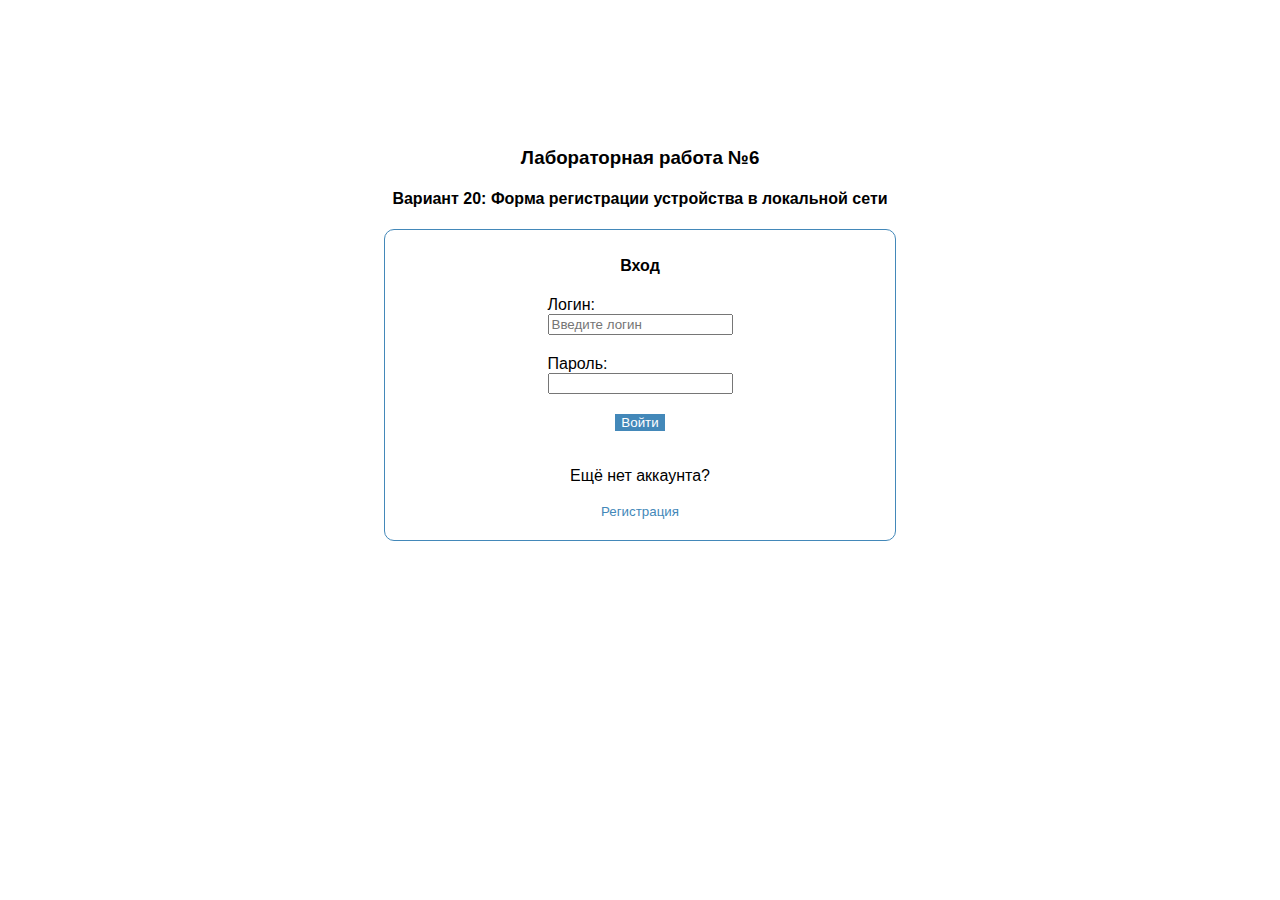
<file: index.html>
<!DOCTYPE html>
<!-- Лабораторная работа №6
    24ВП1, Толстоухов В.
    Вариант 20: форма регистрации устройства в локальной сети-->
<html lang="en">
    <head>
        <meta charset="UTF-8">
        <meta name="viewport" content="width=device-width, initial-scale=1.0">
        <link rel="stylesheet" href="front/css/style.css">
        <script type="text/javascript" src="front/js/jquery/jquery-3.7.1.js" defer></script>
        <script type="module" src="front/js/login.js" defer></script>
    </head>
    <body> 
        <div class="header">
            <h3>Лабораторная работа №6</h3> 
            <h4>Вариант 20: Форма регистрации устройства в локальной сети</h4>
        </div>
            
        <div class="entrance-container">  
            <div class="header"><h4>Вход</h4></div>
            
            <form id="login-form">
                Логин:
                <div class="entrance-form">
                    <label for="login"></label>
                    <input name="login" type="text" id="login" placeholder="Введите логин" required>
                </div>
                
                Пароль:
                <div class="entrance-form">
                    <label for="password"></label>
                    <input name="password" type="password" id="password" required>
                </div>
                
                <div class="entrance-button">
                    <button type="submit" id="ent-button"> Войти </button>
                </div>  
            </form>
            
            <div id="error-message"></div>
            <div class="entrance-button">
                <p>Ещё нет аккаунта?</p>
                <button type="submit" id="reg-button"> Регистрация </button>
            </div>
        </div>
    </body>
</html>
</file>
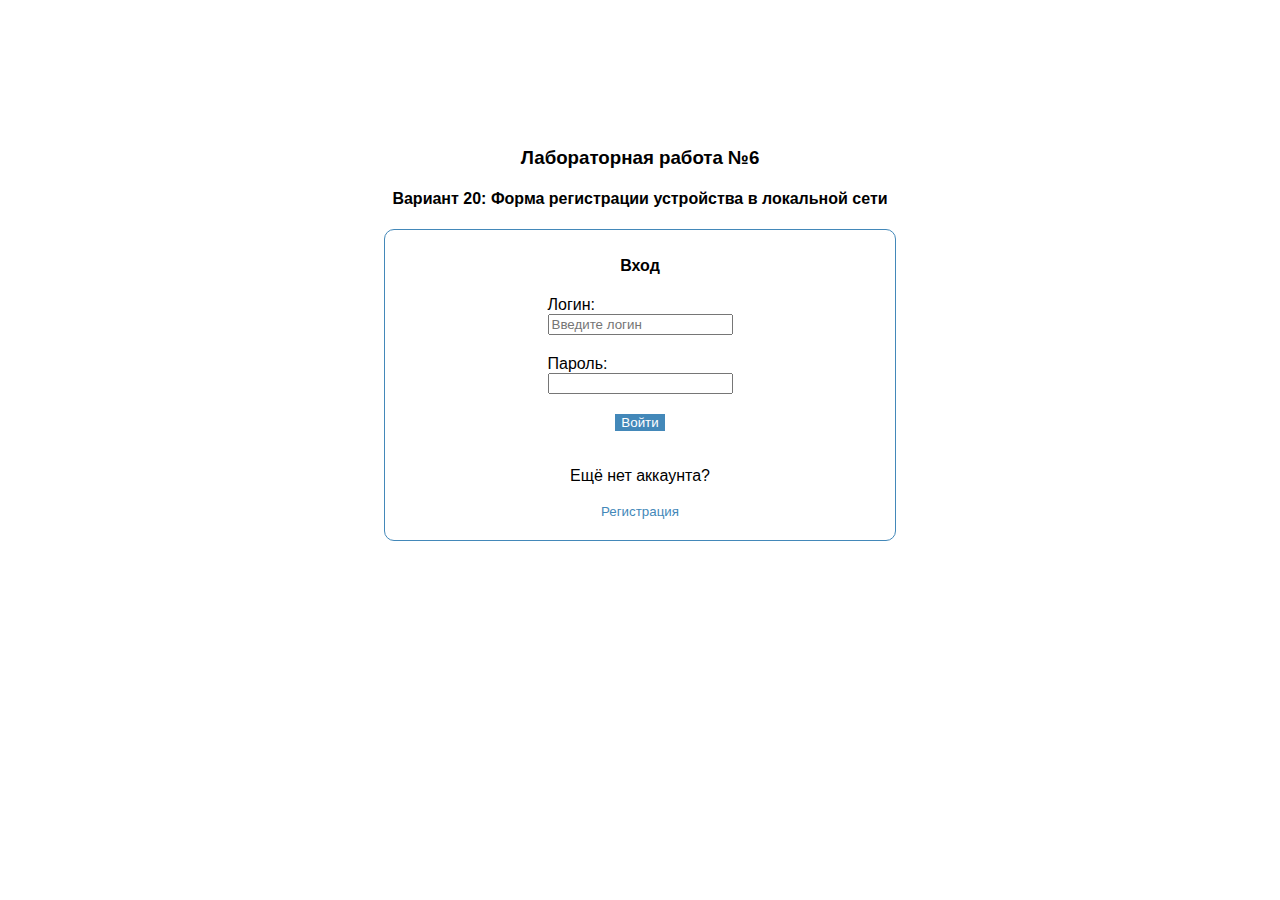
<file: front/html/application.html>
<!DOCTYPE html>
<html lang="en">
    <head>
        <meta charset="UTF-8">
        <meta name="viewport" content="width=device-width, initial-scale=1.0">
        <script type="text/javascript" src="../js/jquery/jquery-3.7.1.js"defer></script>
        <script type="module" src="../js/aplication.js" defer></script>
        <link rel="stylesheet" href="../css/style.css">
        <link rel="stylesheet" href="../css/application.css">
        <title>Application</title>
    </head>
    <body>
        <div class="application-conteiner">  
            <h4><div class="header" id="header"><!-- Название действия --></div></h4>
            
            <form id="application-form">
                
                Устройство:
                <div class="entrance-form">
                    <select name="type" id="type">
                        <option value="" disabled="true" hidden="true">Выберите устройство</option>
                        <option value="phone">Телефон</option>
                        <option value="tablet">Планшет</option>
                        <option value="laptop">Ноутбук</option>
                        <option value="computer">Компьютер</option>
                    </select>
                </div>
                
                Производитель: 
                <div class="entrance-form">
                    <label for="company"></label>
                    <input name="company" type="text" id="company" placeholder="Введите производителя" required>
                </div>

                Модель: 
                <div class="entrance-form">
                    <label for="model"></label>
                    <input name="model" type="text" id="model" placeholder="Введите модель" required>
                </div>
                
                <div class="action-button">
                    <button type="button" id="back-button"> Назад </button>
                    <button type="submit" id="next-button"> Сохранить </button>
                </div>
            </form>
            <div id="error-message"></div>
        </div>
    </body>
</html>
</file>
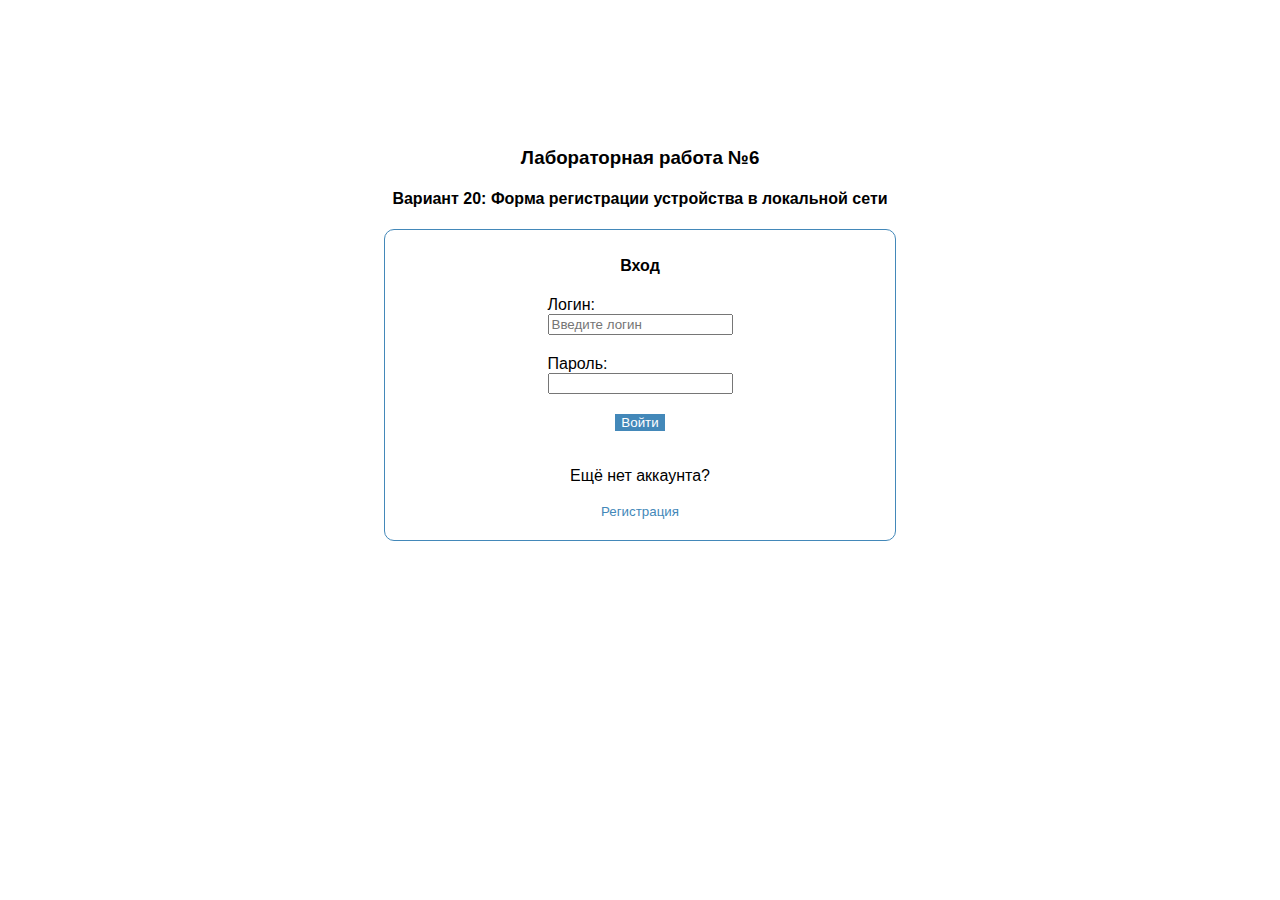
<file: front/html/cabinet.html>
<!DOCTYPE html>
<html lang="en">
    <head>
        <meta charset="UTF-8">
        <meta name="viewport" content="width=device-width, initial-scale=1.0">
        <script type="text/javascript" src="../js/jquery/jquery-3.7.1.js" defer></script>
        <script type="module" src="../js/cabinet.js" defer></script>
        <link rel="stylesheet" href="../css/style.css">
        <link rel="stylesheet" href="../css/cabinet.css">
        <title>Cabinet</title>
    </head>
    <body>
        <div class="conteiner">
            <table class="head-conteiner">
                <tbody>
                    <tr>
                        <td id="name"><!-- Имя пользователя --></td>
                        <td id="visits"><!-- Посещения --></td>
                        <td id="time"><!-- Серверное время --></td>
                        <td><button id="exit-button" type="submit">Выйти</button></td>  
                    </tr> 
                </tbody>
            </table>

            <table id="applications" class="application-conteiner">
                <tbody>
                    <tr>
                        <th id="type">Тип устройства</th>
                        <th id="company">Производитель</th>
                        <th id="model">Модель устройства</th>
                        <th id="action">Действие</th>
                    </tr>
                </tbody>
            </table>
        </div>
    </body>
</html>
</file>
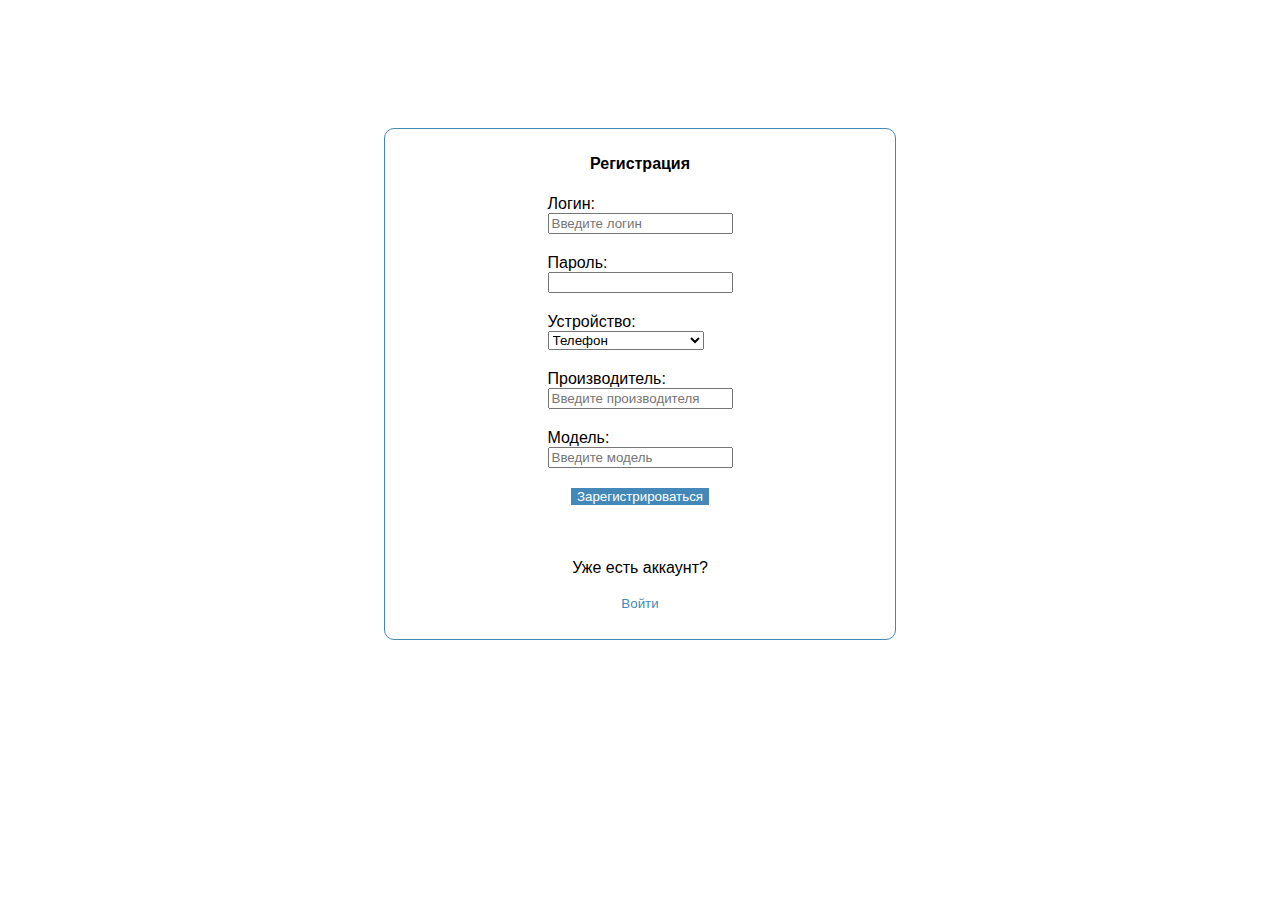
<file: front/html/registration.html>
<!DOCTYPE html>
<html lang="en">
    <head>
        <meta charset="UTF-8">
        <meta name="viewport" content="width=device-width, initial-scale=1.0">
        <link rel="stylesheet" href="../css/style.css"></link>
        <link rel="stylesheet" href="../css/registration.css"></link>
        <script type="text/javascript" src="../js/jquery/jquery-3.7.1.js" defer></script>
        <script type="module" src="../js/registration.js" defer></script>
    </head>
    <body>
        <div class="entrance-container">  
            <div class="header"><h4>Регистрация</h4></div>
            
            <form id="login-form">
                Логин:
                <div class="entrance-form">
                    <label for="login"></label>
                    <input name="login" type="text" id="login" placeholder="Введите логин" required>
                </div>
                
                Пароль:
                <div class="entrance-form">
                    <label for="password"></label>
                    <input name="password" type="password" id="password" required>
                </div>
                
                Устройство:
                <div class="entrance-form">
                    <select name="type" id="type">
                        <option value="" disabled="true" hidden="true">Выберите устройство</option>
                        <option value="phone">Телефон</option>
                        <option value="tablet">Планшет</option>
                        <option value="laptop">Ноутбук</option>
                        <option value="computer">Компьютер</option>
                    </select>
                </div>
                
                Производитель: 
                <div class="entrance-form">
                    <label for="company"></label>
                    <input name="company" type="text" id="company" placeholder="Введите производителя" required>
                </div>

                Модель: 
                <div class="entrance-form">
                    <label for="model"></label>
                    <input name="model" type="text" id="model" placeholder="Введите модель" required>
                </div>

                <div class="entrance-button">
                    <button type="submit" id="reg-button"> Зарегистрироваться </button>
                </div>
            </form>
            <div id="error-message"></div>
            <div class="entrance-button">
                <p>Уже есть аккаунт?</p>
                <button type="submit" id="ent-button"> Войти </button>
            </div>
        </div>
    </body>
</html>
</file>
<file: front/css/style.css>
body {
    display: flex;
    flex-direction: column;
    justify-content: center;
    align-items: center;
    font-family: Arial, Helvetica, sans-serif;
    padding-top: 10%;
    margin: 0; 
}

.entrance-container{
    border: 1px solid rgb(67, 136, 185);
    padding: 5px;
    width: 500px;
    height: 300px;
    border-radius: 10px;
    background-color: #ffffff;
    display: flex;
    flex-direction: column;
    align-items: center;
    margin: 0;
}

.entrance-form {
    display: relative;
    flex-direction: column;
    align-items: center;
    margin-bottom: 20px;
}

.entrance-button {
    display: flex;
    flex-direction: column;
    align-items: center;
    margin-top: auto;
    margin-bottom: 20px;
}

.header {
    text-align: center;
}

#ent-button, #exit-button, .edit-button {
    border: 2px;
    background-color: rgb(67, 136, 185);
    color: white;
}

.delete-button {
    border: 2px solid red;
    background-color: red;
    color: white;
}

#reg-button {
    border: 2px solid white;
    background-color: white;
    color: rgb(67, 136, 185);
}

#error-message {
    color : red;
    font-size: small;
}
</file>
<file: front/css/application.css>
.application-conteiner {
    border: 1px solid rgb(67, 136, 185);
    padding: 5px;
    width: 400px;
    height: 300px;
    border-radius: 10px;
    background-color: #ffffff;
    display: flex;
    flex-direction: column;
    align-items: center;
    margin: 0;
}
</file>
<file: front/css/cabinet.css>
table {
    border: 1px solid rgb(67, 136, 185);
    border-radius: 2px;
    border-collapse: collapse; 
    width: 700px;
}

.head-conteiner {
    position: absolute;
    top: 10px;
    left: 50%;
    transform: translate(-50%, 0%);
}

.application-conteiner {
    border-spacing: 10px;
}

td, th, tr {
    text-align: center;
    border: 1px solid rgb(67, 136, 185); 
}

th, tr {
    border: 1px solid rgb(67, 136, 185);
}

th {
    background-color: rgb(120, 196, 250);
}
</file>
<file: front/css/registration.css>
.entrance-container {
    height: 500px;
}

#reg-button {
    border: 2px;
    background-color: rgb(67, 136, 185);
    color: white;
}

#ent-button {
    border: 2px solid white;
    background-color: white;
    color: rgb(67, 136, 185);
}

#error-message {
    text-align: center;
}
</file>
